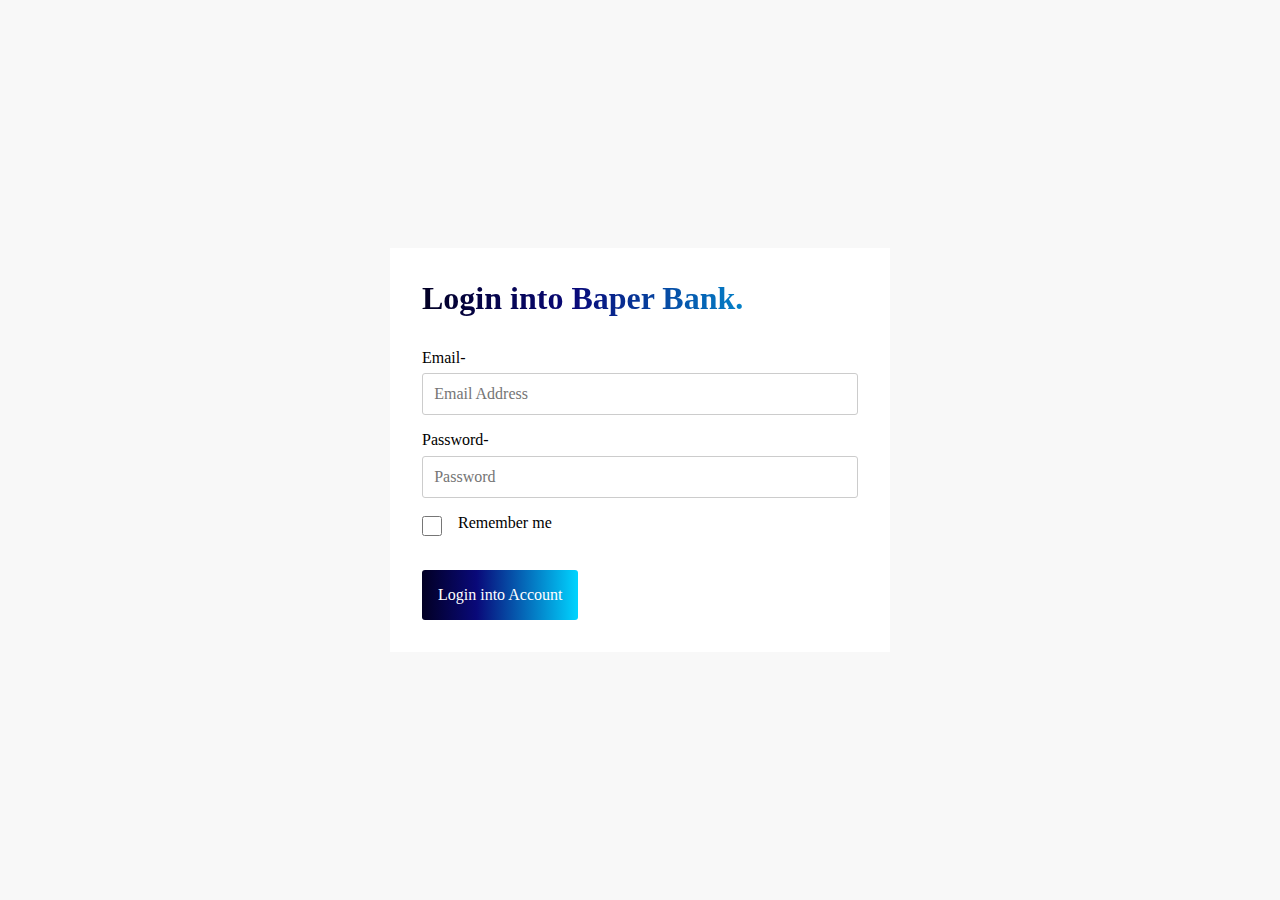
<file: index.html>
<!DOCTYPE html>
<html lang="en">
<head>
    <meta charset="UTF-8">
    <meta http-equiv="X-UA-Compatible" content="IE=edge">
    <meta name="viewport" content="width=device-width, initial-scale=1.0">
    <title>Matir Bank Login Info - </title>
    <!-- link for favicon  -->
    <link rel="shortcut icon" href="./favicon.png" type="image/x-icon">
    <!-- link for custom css  -->
    <link rel="stylesheet" href="./css/style.css">
</head>
<body id="login-body">
    <div class="toast">
        <span>Invalid Somethings</span>
    </div>
    <div class="login-wrapper">
        <div class="login-inner">
            <h1>Login into Baper Bank.</h1>
            <form class="form-inner">
                <div class="field">
                    <label for="email">Email- </label>
                    <input type="email" name="email-address" id="email" placeholder="Email Address">
                </div>
                <div class="field">
                    <label for="password">Password- </label>
                    <input type="password" id="password" placeholder="Password">
                </div>
                <div class="field">
                    <input type="checkbox" name="checkbox" id="checkbox">
                    <label for="checkbox">Remember me</label>
                </div>
                <div class="field">
                    <button type="submit" id="login-button">Login into Account</button>
                </div>
            </form>
        </div>
    </div>

    <!-- script for login page  -->
    <script src="./js/app.js"></script>
</body>
</html>
</file>
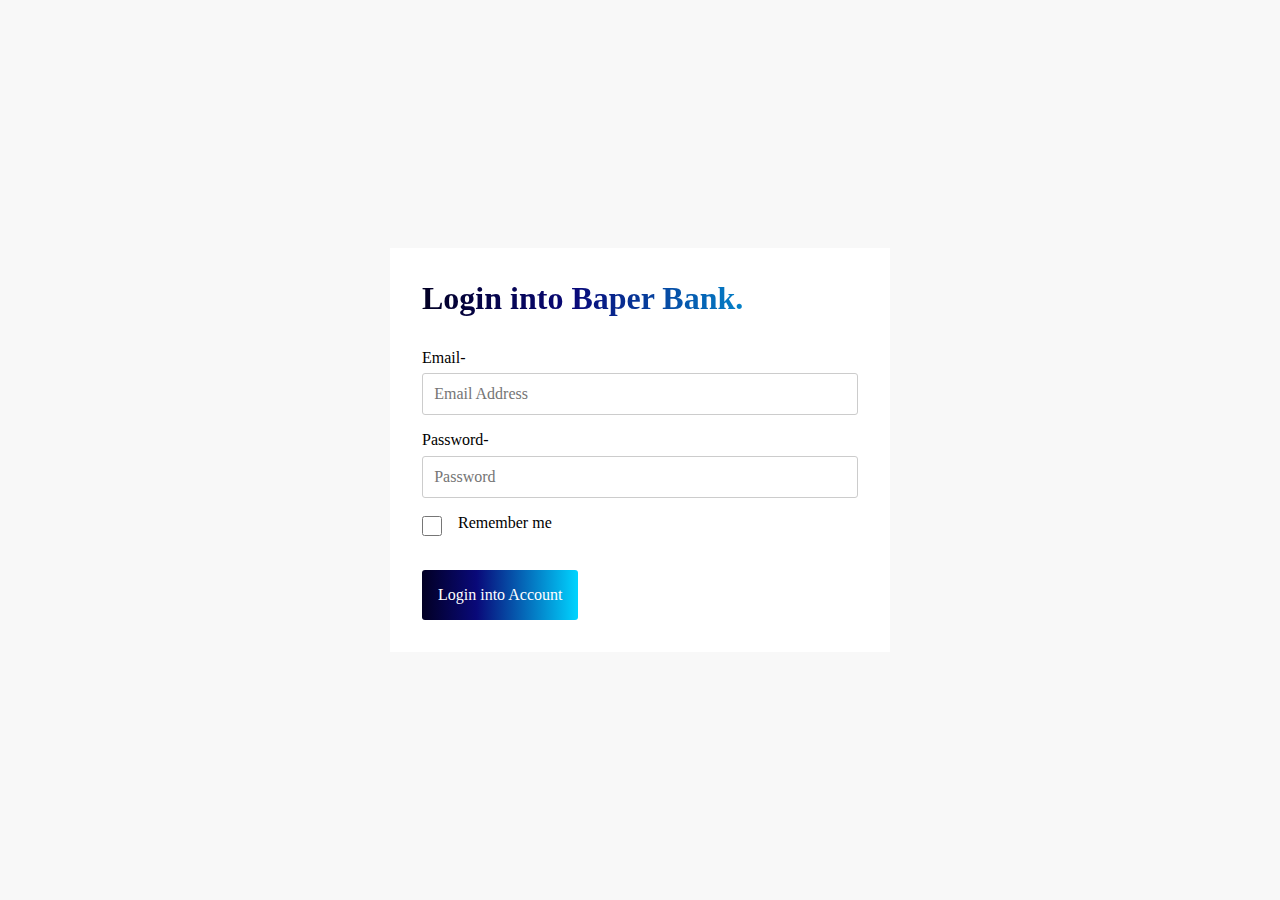
<file: matir-bank.html>
<!DOCTYPE html>
<html lang="en">

<head>
    <meta charset="UTF-8">
    <meta http-equiv="X-UA-Compatible" content="IE=edge">
    <meta name="viewport" content="width=device-width, initial-scale=1.0">
    <title>Dashboard - Matir Bank </title>
    <!-- link for favicon  -->
    <link rel="shortcut icon" href="./favicon.png" type="image/x-icon">
    <!-- link for css -->
    <link rel="stylesheet" href="./css/style.css">
</head>

<body id="dashboard-body">
    <div class="dashboard-wrapper">
        <div class="container">
            <div class="dashboard-header">
                <div class="header-text">
                    <h1>Matir bank.</h1>
                    <p class="users">Welcome <strong id="username">ashik@gmail.com</strong> in <span
                            class="colorize">Matir Bank</span></p>
                </div>
                <div class="btns">
                    <a href="javascript:void(0)" class="transaction-btn">Open Transaction</a>
                    <a href="javascript:void(0)" class="clear-estimate-btn">Clear Estimate</a>
                    <a href="index.html" class="logout-btn">Log Out</a>
                </div>
            </div>
            <div class="dashboard-body">
                <div class="overview">
                    <div class="card">
                        <h4>Deposit Balance</h4>
                        $<span class="money" id="deposit-money"> 000</span>
                    </div>
                    <div class="card">
                        <h4>Withdraw Balance</h4>
                        $<span class="money" id="withdraw-money"> 000</span>
                    </div>
                    <div class="card">
                        <h4>Total Balance</h4>
                        $<span class="money" id="total-money">000</span>
                    </div>
                </div>
                <div class="buttons-group">
                    <button id="deposit">Deposit Balance</button>
                    <button id="withdraw">Withdraw Balance</button>
                </div>
                <!-- transaction area  -->
                <div class="transaction">
                    <div class="transaction-title">
                        <h3>Transaction</h3>
                        <button class="clear-transaction-btn">Clear All Transaction</button>
                    </div>
                    <div class="transaction-table-area">
                        <table id="transaction-table">
                            <thead>
                                <tr>
                                    <th>Date</th>
                                    <th>Account Holder</th>
                                    <th>Withdraw Money</th>
                                </tr>
                            </thead>
                            <tbody id="transaction-body">
                              
                              
                            </tbody>
                        </table>
                    </div>
                </div>
            </div>
        </div>
    </div>

    <!-- modal for deposit money  -->
    <div class="modal" id="deposit-modal">
        <div class="modal-content">
            <div class="modal-header">
                <h2>Deposit Balance</h2>
                <span class="close-btn">&times;</span>
            </div>
            <div class="modal-body">
                <div class="deposit-form">
                    <label for="deposit-field">Deposit</label>
                    <input type="number" placeholder="$" id="deposit-field">
                    <button id="dep-btn">Request for Deposit</button>
                </div>
            </div>
        </div>
    </div>
    <!-- modal for withdraw money  -->
    <div class="modal" id="withdraw-modal">
        <div class="modal-content">
            <div class="modal-header">
                <h2>Withdraw Balance</h2>
                <span class="close-btn">&times;</span>
            </div>
            <div class="modal-body">
                <div class="deposit-form">
                    <label for="withdraw-field">Withdraw Balance</label>
                    <input type="number" placeholder="$" id="withdraw-field">
                    <button id="with-btn">Request for Withdraw</button>
                </div>
            </div>
        </div>
    </div>


    <!-- script for this page  -->
    <script src="./js/modal.js"></script>
    <script src="./js/dashboard.js"></script>

</body>

</html>
</file>
<file: css/style.css>
/*==============
Main Style Sheet  
================*/

/* base css  */
*,
*::after,
*::before {
    margin: 0px;
    padding: 0px;
    box-sizing: border-box;
}

body {
    font-family: montserrat;
    font-size: 16px;
}

:root {
    --gradient: linear-gradient(90deg, rgba(2, 0, 36, 1) 0%, rgba(9, 9, 121, 1) 35%, rgba(0, 212, 255, 1) 100%);
}

/* common classes  */
.container {
    max-width: 1170px;
    margin: auto;
}

.colorize {
    color: #00d4ff;
}

.toast {
    position: fixed;
    z-index: 1;
    right: 5%;
    top: -100%;
    background-color: #fff;
    border-left: 5px solid rgb(224, 26, 26);
    padding: 1rem;
    transition: all 0.5s ease-in;

}

.toast.show {
    top: 2%;
}

.disabled {
    opacity: .7;
    pointer-events: none;
}

.clear-estimate-btn {
    text-decoration: none;
    display: inline-block;
    color: #fff;
    background: #e74c3c;
    padding: .5rem;
    border-radius: 4px;
    margin-right: 1rem;
}

.transaction-btn {
    text-decoration: none;
    display: inline-block;
    color: #fff;
    background: #157499;
    padding: .5rem;
    border-radius: 4px;
    margin-right: 1rem;
}

/* css style for login page  */
#login-body {
    display: flex;
    align-items: center;
    justify-content: center;
    min-height: 100vh;
    background: rgb(2, 0, 36);
    background: #f8f8f8;
    box-shadow: 0px 0px 15px rgba(1, 34, 53, 0.363);
}

.login-wrapper {
    background-color: #fff;
    padding: 1rem 2rem;
    width: 500px;
    position: relative;
}

.login-inner {
    position: relative;
}

.login-inner h1 {
    margin: 1rem 0rem;
    background: var(--gradient);
    -webkit-background-clip: text;
    color: transparent;
}

.form-inner {
    margin-top: 2rem;
}

.field {
    margin-bottom: 1rem;
}

.field label {
    display: block;
    margin-bottom: .4rem;
}

.field input {
    width: 100%;
    padding: .7rem;
    border-radius: 3px;
    font-family: poppins;
    border: 1px solid #ccc;
    outline: none;
    font-size: 1rem;
}

.field:nth-child(3) {
    display: flex;
    align-items: center;
}

.field:nth-child(3) input {
    width: auto;
    margin-right: 1rem;
    width: 20px;
    height: 20px;
}

#login-button {
    padding: 1rem;
    border: none;
    margin-top: 1rem;
    cursor: pointer;
    font-family: poppins;
    font-size: 1rem;
    background: var(--gradient);
    color: #fff;
    border-radius: 3px;
}




/* style for matir bank dashboard  */
#dashboard-body {
    background: #ececec;


}

.dashboard-wrapper {
    padding: 1rem;
    position: relative;
}

.dashboard-wrapper .container {
    background-color: #fff;
    padding: 0rem;
}

.dashboard-wrapper .dashboard-header {
    display: flex;
    align-items: center;
    justify-content: space-between;
    padding: 2rem;
    border-bottom: 1px solid #ccc;
}

.dashboard-body {
    padding: 2rem;
    position: relative;
}

.dashboard-body .overview {
    display: grid;
    grid-template-columns: repeat(auto-fill, minmax(350px, 1fr));
    position: relative;
    grid-gap: 1rem;
}

.overview .card {
    background: #60A5FA;
    padding: 2rem;
    color: #fff;
}

.overview .card:nth-child(2) {
    background: #86EFAC;
}

.overview .card:last-child {
    background: #00d4ff;
}

.card .money {
    font-size: 2.2rem;
    font-weight: 500;
}

.buttons-group {
    margin-top: 1rem;
    text-align: right;
    position: relative;
}

.buttons-group button {
    padding: .6rem;
    font-size: 1rem;
    font-family: poppins;
    cursor: pointer;
    background-color: #02d14e;
    color: #fff;
    border: none;
    outline: none;
    border-radius: 4px;
}

.buttons-group #withdraw {
    background-color: #e74c3c;
}

.logout-btn {
    text-decoration: none;
    color: #e74c3c;
}

/* modal css  */
.modal {
    position: fixed;
    width: 100%;
    height: 100%;
    display: flex;
    align-items: center;
    justify-content: center;
    background: rgba(1, 34, 53, 0.363);
    z-index: 1;
    left: 0%;
    top: 0%;
    backdrop-filter: blur(5px);
    opacity: 0;
    pointer-events: none;
    transition: all 0.2s ease-in;
}

.modal.active-modal {
    opacity: 1;
    pointer-events: all;
}

.modal-content {
    width: 400px;
    position: relative;
    background: #fff;
    transform: translateY(-50px);
    opacity: 0;
    transition: all 0.5s ease;
}

.modal.modal.active-modal .modal-content {
    transform: translateY(0px);
    opacity: 1;
}

.modal-content .modal-header {
    padding: 1rem;
    display: flex;
    align-items: center;
    justify-content: space-between;
}

.modal-header .close-btn {
    cursor: pointer;
    font-size: 1.6rem;
}

.modal-content .modal-body {
    padding: 1.4rem;
    position: relative;
}

.modal-body .deposit-form {
    position: relative;
}

.deposit-form label {
    display: block;
}

.deposit-form input {
    width: 100%;
    padding: 1rem;
    font-size: 1rem;
    font-family: montserrat;
    margin-top: .3rem;
    border: 1px solid #ccc;
    outline: none;
    border-radius: 4px;
    margin-bottom: 1rem;
}

.deposit-form button {
    padding: .7rem 1rem;
    border: none;
    font-size: 1rem;
    background: #02d14e;
    color: #fff;
    cursor: pointer;
    font-family: montserrat;
}

#deposit-modal .modal-header,
#deposit-modal .deposit-form button {
    background: #02d14e;
    color: #fff;
}

#withdraw-modal .modal-header,
#withdraw-modal .deposit-form button {
    background: #e74c3c;
    color: #fff;
}



/* transaction area  */
.transaction {
    position: relative;
    margin: 0rem 0rem;
    transition: all 0.3s ease;
    max-height: 0px;
    overflow: hidden;
}

.transaction.active {
    margin-top: 2rem;
    max-height: 600px;
}

.transaction-table-area {
    position: relative;
    max-height: 0px;
    overflow: hidden;
    transition: all 0.5s ease;
}

.transaction.active .transaction-table-area {
    margin: 0rem 0rem;
    max-height: 400px;
    overflow: scroll;
}

.transaction.active .transaction-table-area::-webkit-scrollbar {
    width: 0px;
}

.transaction-title {
    display: flex;
    align-items: center;
    justify-content: space-between;
    background-color: #f8f8f8;
    padding: .6rem;
}

.clear-transaction-btn {
    padding: .5rem;
    background-color: #e74c3c;
    border: none;
    outline: none;
    color: #fff;
    font-family: poppins;
    border-radius: 3px;
    font-size: .8rem;
    cursor: pointer;
}

#transaction-table {
    width: 100%;
    text-align: left;
    margin: 2rem 0rem;
    border-collapse: collapse;
}

#transaction-table td,
#transaction-table th {
    padding: .5rem;
    border: 1px solid #f4f4f4;
}

#transaction-table tr:nth-child(odd) {
    background-color: #f8f8f8;
}


/* some responsive style  */
@media (max-width: 900px) {
    .container {
        max-width: 100%;
        margin: 1rem;
    }
}

@media (max-width: 500px) {
    .login-wrapper {
        width: 100%;
        margin: 1rem;
    }

    .toast {
        top: -100%;
    }

    .dashboard-body .overview {
        grid-template-columns: 1fr;
    }

    

    .dashboard-wrapper .dashboard-header {
        flex-direction: column;
        padding: .7rem;
        gap: 1rem;
    }
    .btns a{
        margin: .4rem;
    }
    .buttons-group button{
        width: 100%;
        margin-bottom: .6rem;
    }
    .transaction-title{
        flex-wrap: wrap;
    }
}
</file>
